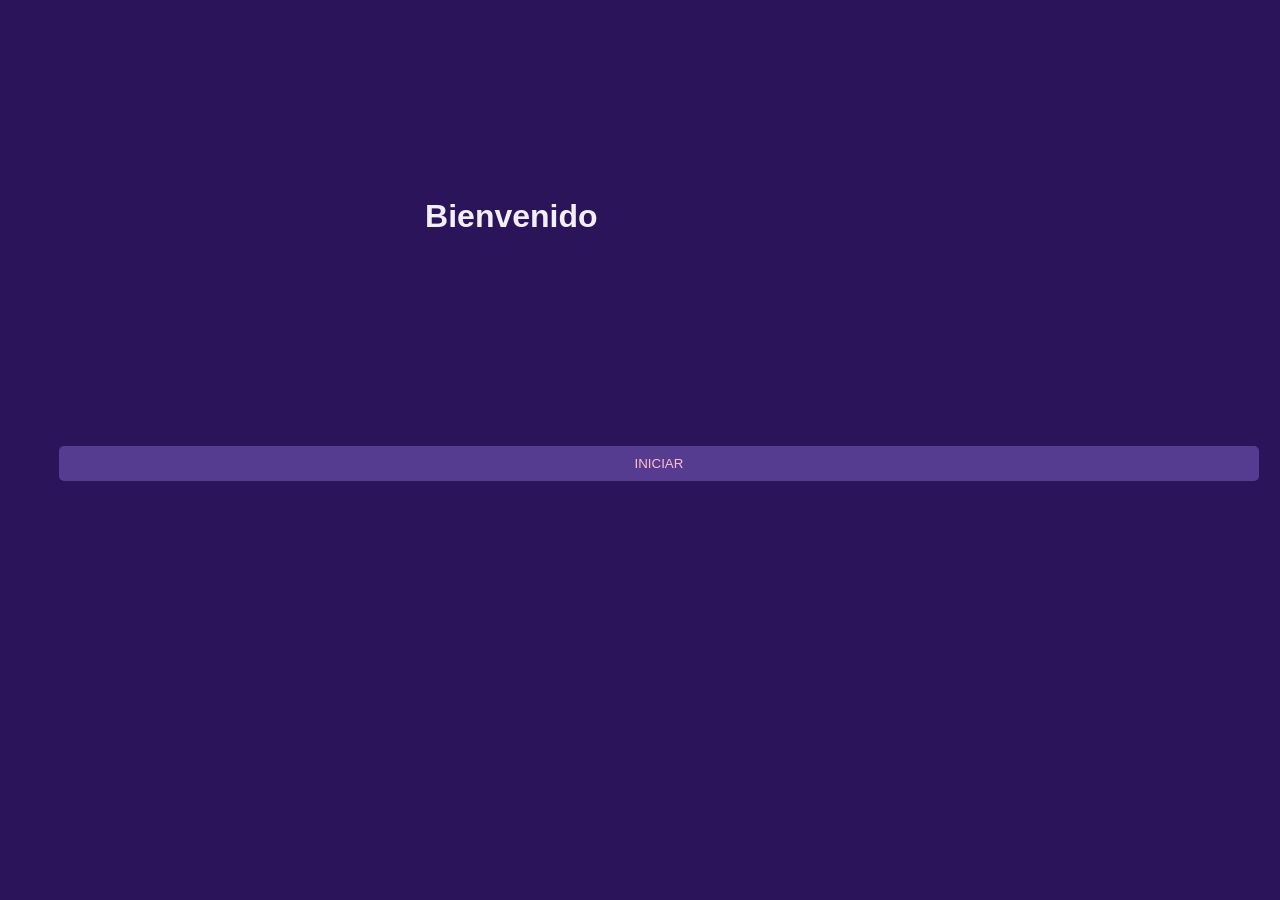
<file: index.html>
<!DOCTYPE html>
<html lang="en">
<head>
    <meta charset="UTF-8">
    <meta name="viewport" content="width=device-width, initial-scale=1.0">
    <title>Registro de Usuarios</title>
    <link rel="stylesheet" href="style.css">
</head>
<body>
    <div class="inicio">
        <h1>Bienvenido</h1>
        <button class="inicio" onclick="iniciar()">INICIAR</button>    
        <script src="script.js"></script>
    </div>
</body>
</html>
</file>
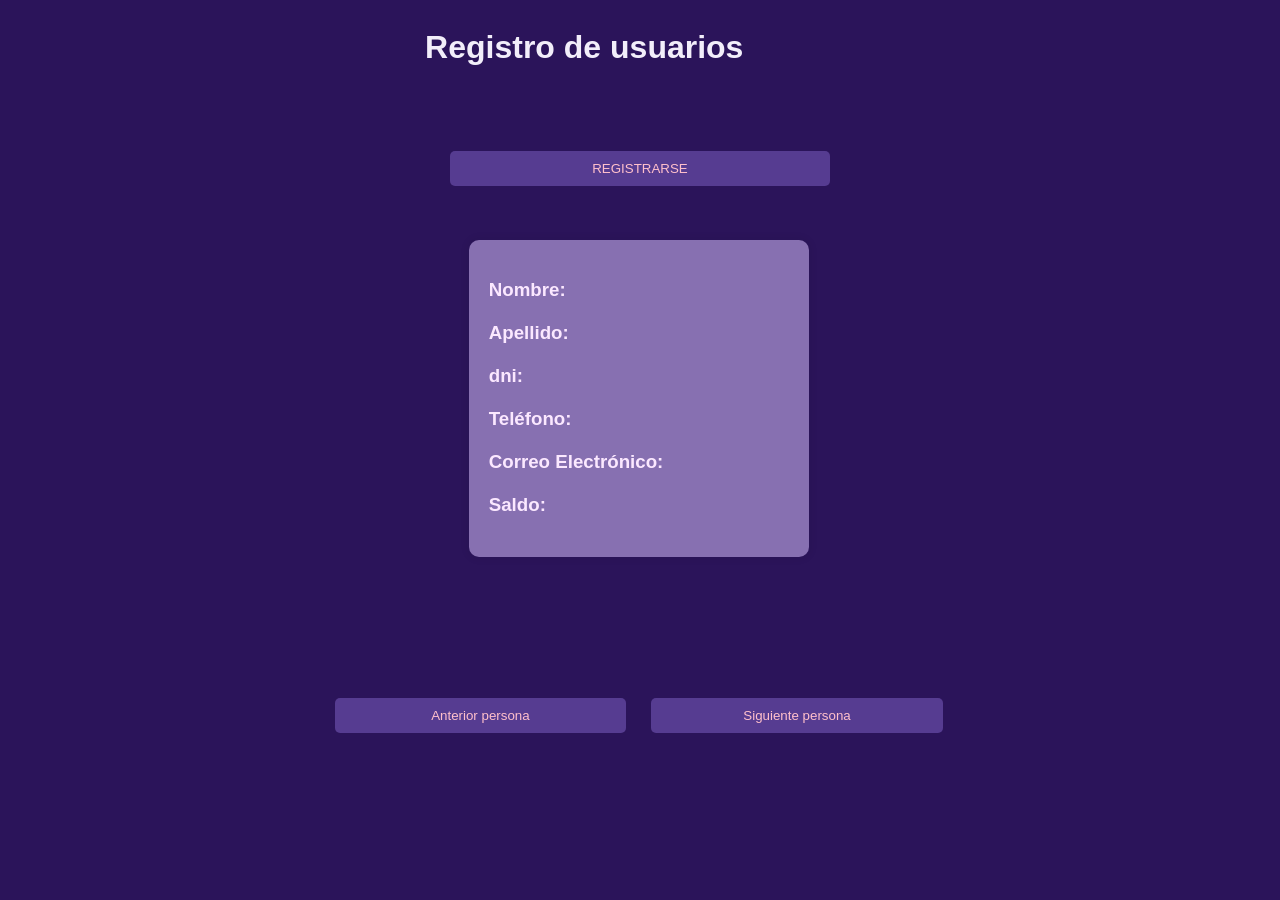
<file: registro.html>
<!DOCTYPE html>
<html lang="en">
<head>
    <meta charset="UTF-8">
    <meta name="viewport" content="width=device-width, initial-scale=1.0">
    <link rel="stylesheet" href="style.css">
    <title>Registro de Usuarios</title>
</head>
<body>
    <h1>Registro de usuarios</h1>
    <button id="toggleButton" class="boton" onclick = "crearPersona()">REGISTRARSE</button>
    <div id="pantalla" style="display: none;">
        <form style="color: #f2eefa; font-family:Verdana, Geneva, Tahoma, sans-serif;">
            <label for="nombre" class="texto"> Nombre:</label>
            <input type="text" id="nombre" name="nombre">
            <label for="apellido" class="texto"> Apellido:</label>
            <input type="text" id="apellido" name="apellido">
            <label for="dni" class="texto"> dni:</label>
            <input type="number" id="dni" name="dni">
            <label for="telefono" class="texto"> Teléfono:</label>
            <input type="number" id="telefono" name="telefono">
            <label for="correo" class="texto"> Correo electrónico:</label>
            <input type="text" id="correo" name="correo">
            <label for="saldo" class="texto"> Saldo:</label>
            <input type="number" id="saldo" name="saldo">
        </form>
    </div>
    <div class="pantalla2">
        <div class="contenedor">
            <h3> Nombre: <span id="nombree"></span></h3>
            <h3> Apellido: <span id="apellidoo"></span></h3>
            <h3> dni: <span id="dnii"></span></h3>
            <h3> Teléfono: <span id="telefonoo"></span></h3>
            <h3> Correo Electrónico: <span id="correoo"></span></h3>
            <h3> Saldo: <span id="saldoo"></span></h3>
        </div>
        <div class="botones">
            <button onclick = "anteriorPersona()">Anterior persona</button>
            <button onclick = "siguientePersona()">Siguiente persona</button>
        </div>
    </div>

    
    <script src="script.js"></script>
</body>
</html>
</file>
<file: style.css>
body{
    background-color: rgb(43, 20, 90);
    align-content: center;
    display: inline-flexbox;
}

.boton{
    margin-left: 38%; 
    margin-bottom: -4%;}

#pantalla{
    margin-top: 5%;
    margin-left: 37%;
}

.pantalla2{
    margin-top: 5%;
    margin-left: -0.2%;  
}

.boton{
    width: 30%; 
    margin-left: 35%; 
    margin-top: 5%;
}


.botones{
    display: flex;
    width: 50%;
    margin-left: 24%;
}
.contenedor {
    max-width: 300px;
    margin: 0 auto;
    margin-bottom: 11.1%;
    padding: 20px;
    background-color: rgb(135, 112, 177);
    border-radius: 10px;
    box-shadow: 0 0 10px rgba(19, 11, 32, 0.1);
}
.texto{
    font-size: 100%;
    margin-top: 2%;
}

h1{
    margin-left: 33%;
    font-family: sans-serif;
    color: #f2eefa;
}
h3{
    margin-bottom: 7%;
    font-family: sans-serif;
    color: #fbe8ff;
}
.inicio{
    margin-block: 15%;
}
.inicioo{
    width: 150px;
    margin-left: 35%;
}
label {
    display: block;
    margin-bottom: 5px;
}
input {
    width: 40%;
    padding: 8px;
    margin-bottom: 10px;
    border: 1px solid #ccc;
    border-radius: 5px;
}
button {
    width: 95%;
    padding: 10px;
    margin-left: 4%;
    margin-bottom: 5px;
    background-color: #563c91;
    color: pink;
    border: none;
    border-radius: 5px;
    cursor: pointer;
}
button:hover {
    background-color: #7f5ab9;
}

.output {
    margin-top: 20px;
    padding: 15px;
    background-color: #e9ecef;
    border-radius: 5px;
}
</file>
